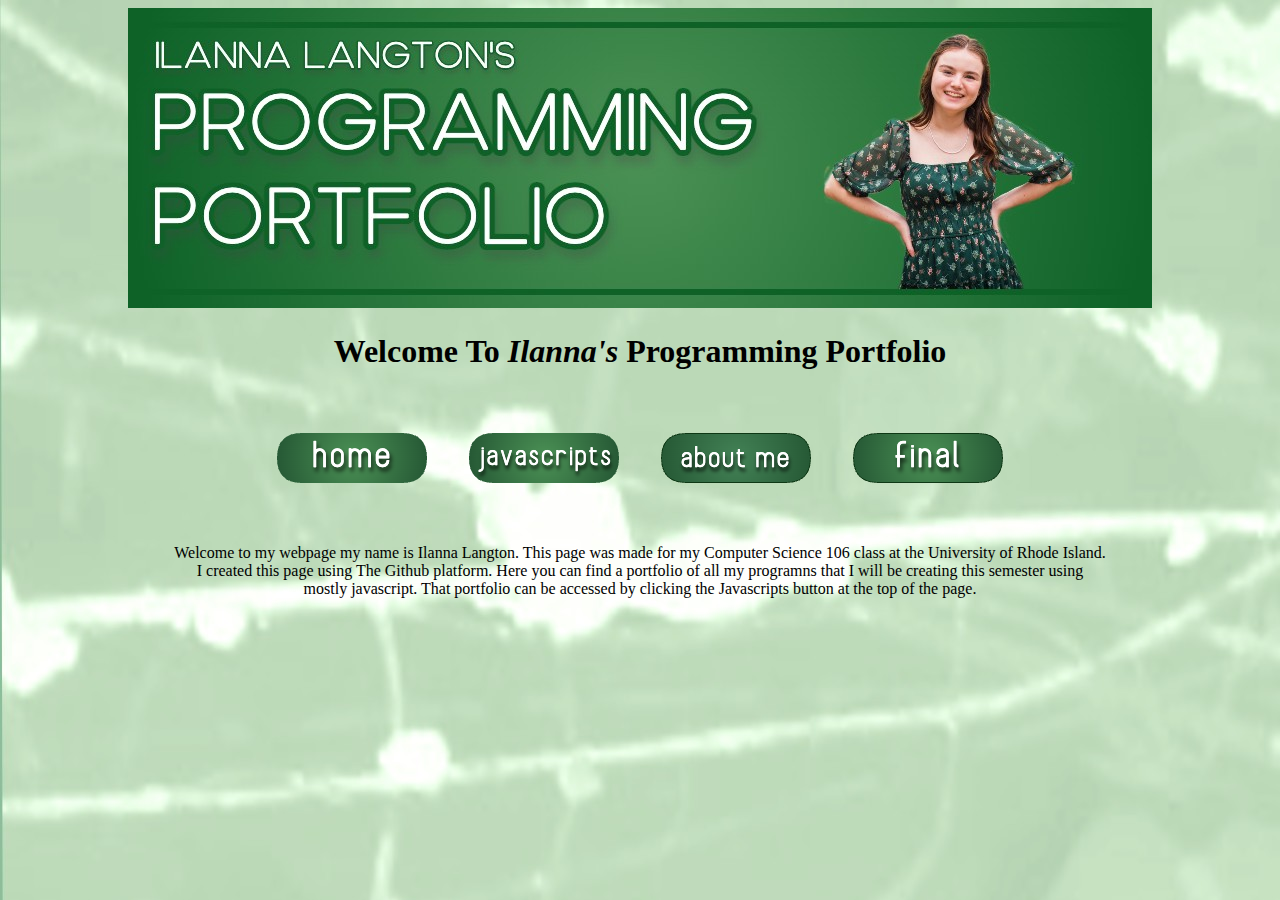
<file: index.html>
<!DOCTYPE html>
<html>
    <head>
        <meta charset="utf-8">
        <link rel="stylesheet" href="style.css">
        <title>Ilanna's Programming Portfolio</title>

    </head>
    <body>
<center> <img src="mybanner.jpg"><br>
        <h1>Welcome To <em>Ilanna's</em> Programming Portfolio</h1>

        <table>
            <thead>
                <th><a href="index.html"><img src="home.png"></a></th>
                <th><a href="javascripts.html"><img src="javascripts.png"></a></th>
                <th><a href="about.html"><img src="about.png"></a></th>
                <th><a href="final.html"><img src="final.png"></a></th>
            </thead>
        </table>
    <p>Welcome to my webpage my name is Ilanna Langton. This page was made for my Computer Science 106 class at the University of Rhode Island. <br>
        I created this page using The Github platform. Here you can find a portfolio of all my programns that I will be creating this semester using <br>
        mostly javascript. That portfolio can be accessed by clicking the Javascripts button at the top of the page. </p>
    </body>
</html>
</file>
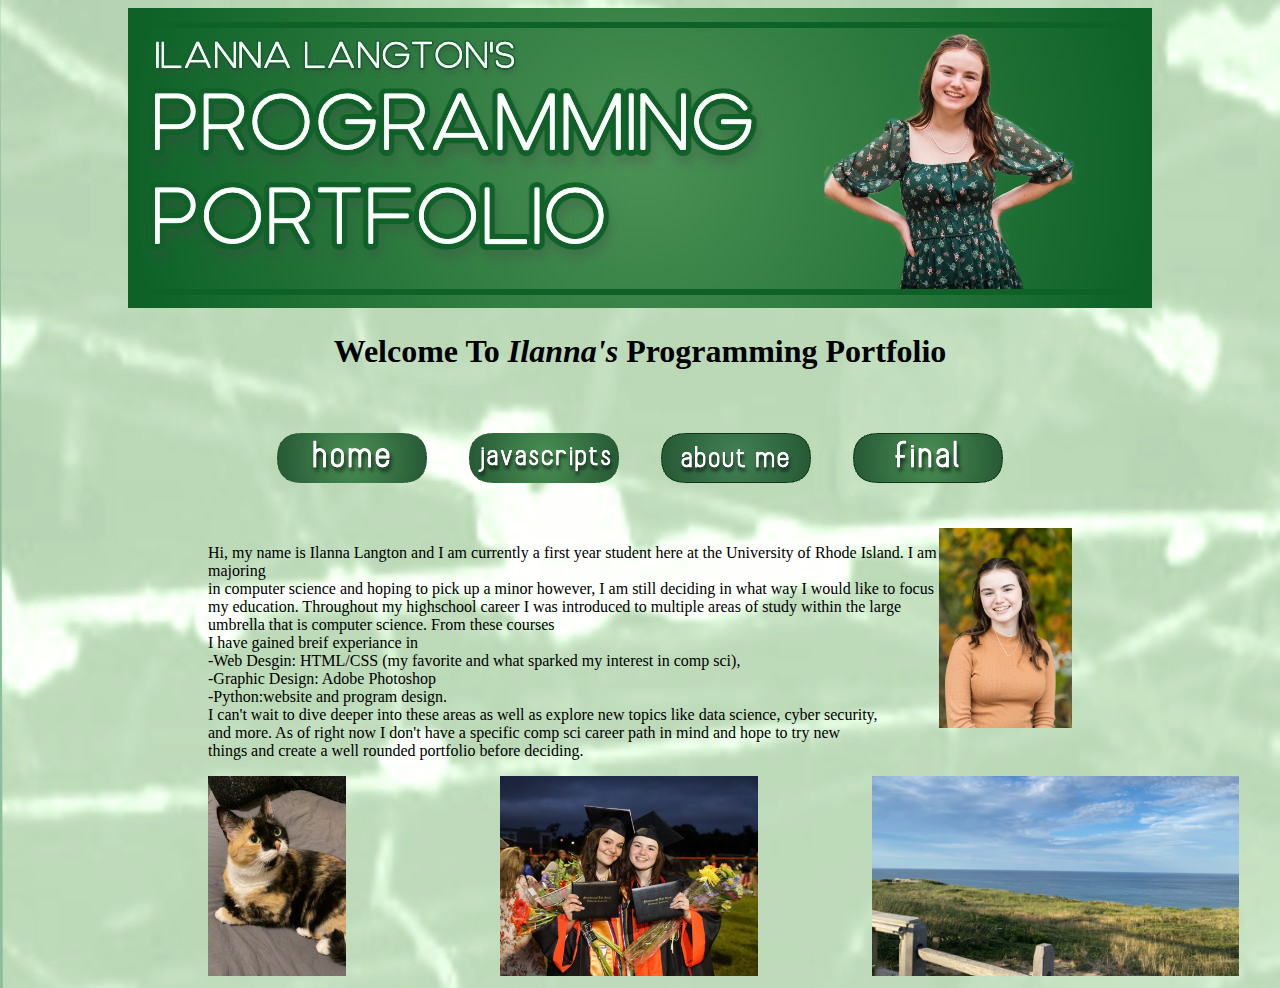
<file: about.html>
<!DOCTYPE html>
<html>
    <head>
        <link rel="stylesheet" href="style.css">
        <meta charset="utf-8">
        <title>Ilanna's Programming Portfolio</title>
     <style>
         #first-p {
             margin-left:200px;
                }
         #ilanna {
             float:right;
             margin-right:200px;}
             
        #stella-pic {
             margin-left:200px;
                }
        #grad-pic {
             margin-left:150px;
                }
        #beach-pic {
             margin-left:110px;

      
                }
    </style>
    </head>
    <body>
        <center> <img src="mybanner.jpg"><br>
        <h1>Welcome To <em>Ilanna's</em> Programming Portfolio</h1>

        <table>
            <thead>
               <th><a href="index.html"><img src="home.png"></a></th>
                <th><a href="javascripts.html"><img src="javascripts.png"></a></th>
                <th><a href="about.html"><img src="about.png"></a></th>
                <th><a href="final.html"><img src="final.png"></a></th>
            </thead>
        </table> </center>
        <img id="ilanna" src="ilanna.JPG" height="200">
    <p id="first-p">Hi, my name is Ilanna Langton and I am currently a first year student here at the University of Rhode Island. I am majoring <br>
       in computer science and hoping to pick up a minor however, I am still deciding in what way I would like to focus my education. Throughout
       my highschool career I was introduced to multiple areas of study within the large umbrella that is computer science. From these courses <br>
       I have gained breif experiance in<br>
       -Web Desgin: HTML/CSS (my favorite and what sparked my interest in comp sci),<br>
       -Graphic Design: Adobe Photoshop<br>
       -Python:website and program design.<br>
       I can't wait to dive deeper into these areas as well as explore new topics like data science, cyber security,<br>
       and more. As of right now I don't have a specific comp sci career path in mind and hope to try new <br>
       things and create a well rounded portfolio before deciding.
    </p> 
    
    <img id="stella-pic" src="stellapic.jpg" height="200">
    <img id="grad-pic" src="grad.jpg" height="200">
    <img id="beach-pic" src="beach.JPG" height="200">
    </body>
</html>
</file>
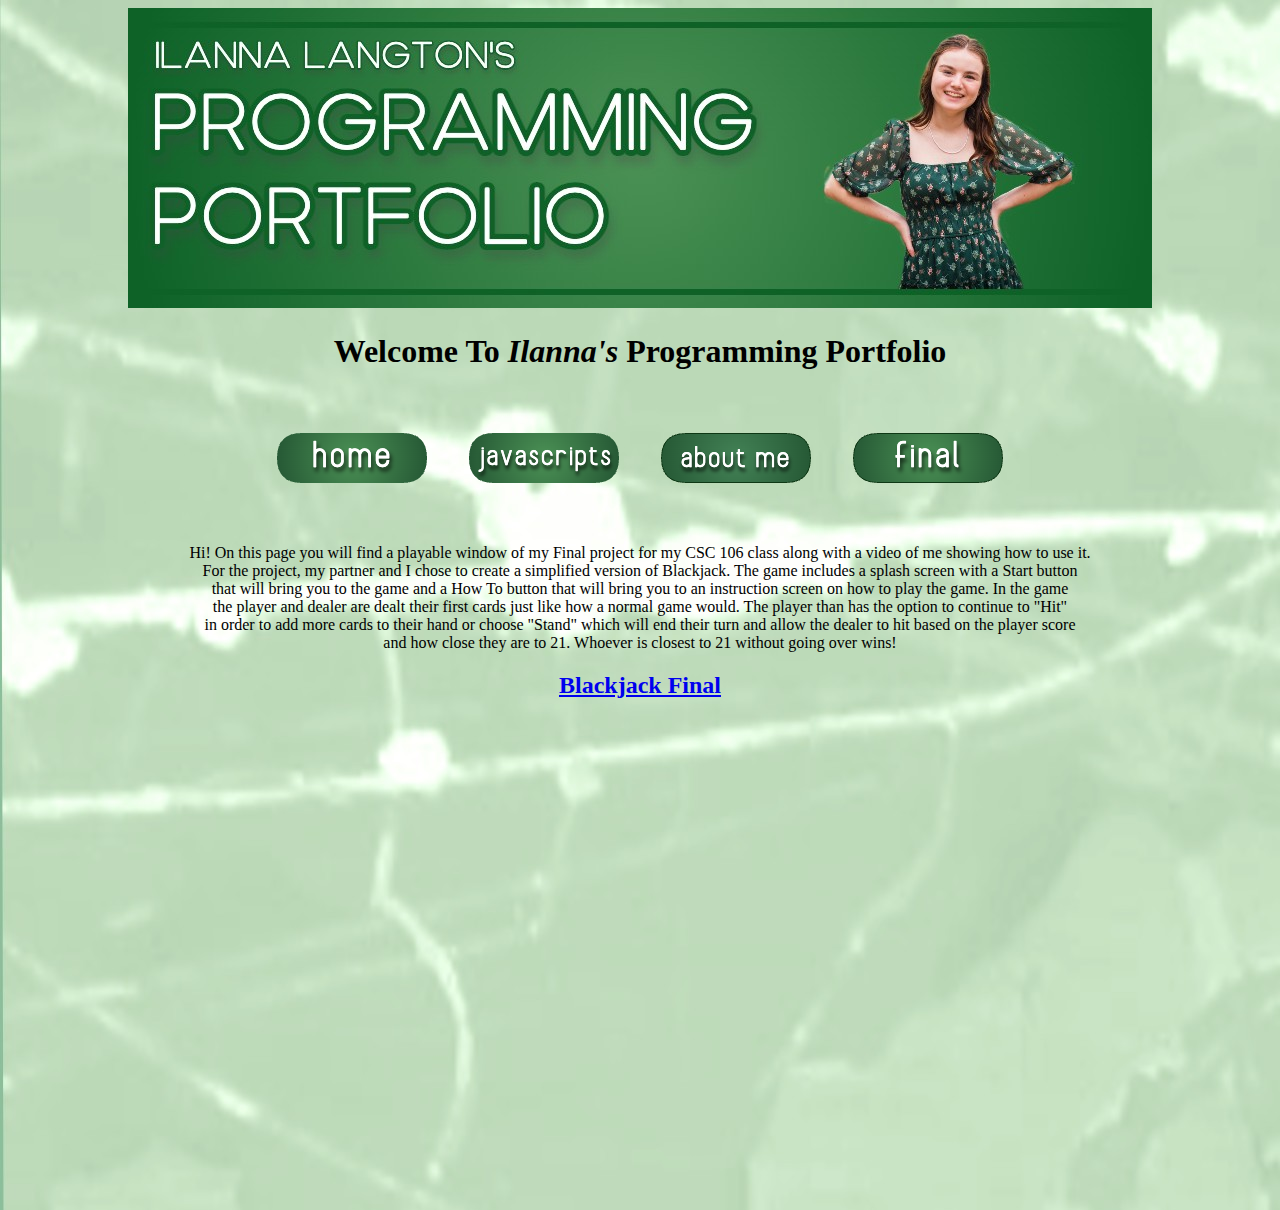
<file: final.html>
<!DOCTYPE html>
<html>
    <head>
        <meta charset="utf-8">
        <title>Ilanna's Programming Portfolio</title>
     <style>
        body {
            background-image:url("mybackground.jpg");
                }
         #first-p {
             margin-left:200px;
                }
         #ilanna {
             float:right;
             margin-right:200px;}
         
        table {
             border-spacing: 40px;
        }
        
        #stella-pic {
             margin-left:200px;
                }
        #grad-pic {
             margin-left:150px;
                }
        #beach-pic {
             margin-left:110px;

      
                }
    </style>
    </head>
    <body>
        <center> <img src="mybanner.jpg"><br>
        <h1>Welcome To <em>Ilanna's</em> Programming Portfolio</h1>

        <table>
            <thead>
               <th><a href="index.html"><img src="home.png"></a></th>
                <th><a href="javascripts.html"><img src="javascripts.png"></a></th>
                <th><a href="about.html"><img src="about.png"></a></th>
                <th><a href="final.html"><img src="final.png"></a></th>
            </thead>
        </table> 
        <p>Hi! On this page you will find a playable window of my Final project for my CSC 106 class along with a video of me showing how to use it.<br>
            For the project, my partner and I chose to create a simplified version of Blackjack. The game includes a splash screen with a Start button <br>
            that will bring you to the game and a How To button that will bring you to an instruction screen on how to play the game. In the game <br>
            the player and dealer are dealt their first cards just like how a normal game would. The player than has the option to continue to "Hit" <br>
            in order to add more cards to their hand or choose "Stand" which will end their turn and allow the dealer to hit based on the player score <br>
            and how close they are to 21. Whoever is closest to 21 without going over wins!
        </p>
            <h2><a href="https://www.khanacademy.org/computer-programming/blackjack-final/5517191897726976">Blackjack Final</a></h2><script src="https://www.khanacademy.org/computer-programming/blackjack-final/5517191897726976/embed.js?editor=no&buttons=yes&author=yes&embed=yes"></script>
            <iframe width="866" height="479" src="https://www.youtube.com/embed/CgupTOWcirA" title="CSC 106 BlackJack Final" frameborder="0" allow="accelerometer; autoplay; clipboard-write; encrypted-media; gyroscope; picture-in-picture" allowfullscreen></iframe>
    </center>
    
    </body>
</html>
</file>
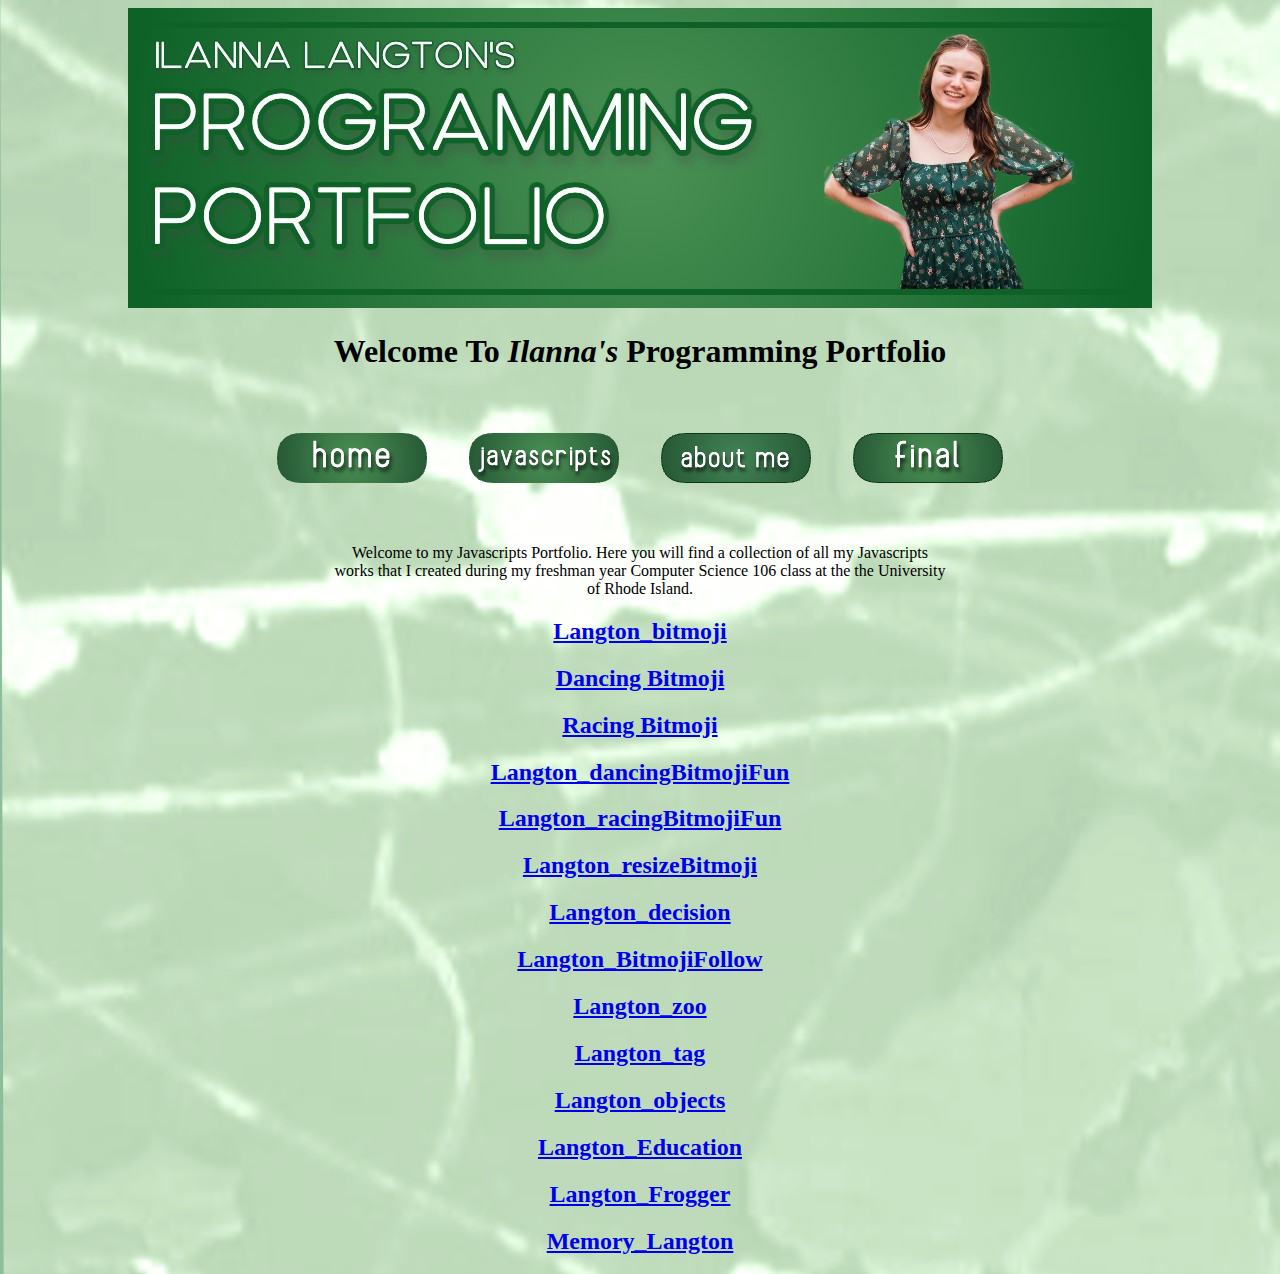
<file: javascripts.html>
<!DOCTYPE html>
<html>
    <head>
        <meta charset="utf-8">
        <link rel="stylesheet" href="style.css">
        <title>Ilanna's Programming Portfolio</title>
    </head>
    <body>
<center> <img src="mybanner.jpg"><br>
        <h1>Welcome To <em>Ilanna's</em> Programming Portfolio</h1>

        <table>
            <thead>
                <th><a href="index.html"><img src="home.png"></a></th>
                <th><a href="javascripts.html"><img src="javascripts.png"></a></th>
                <th><a href="about.html"><img src="about.png"></a></th>
                <th><a href="final.html"><img src="final.png"></a></th>
            </thead>
        </table>
    
    <p>Welcome to my Javascripts Portfolio. Here you will find a collection of all my Javascripts<br>
    works that I created during my freshman year Computer Science 106 class at the the University <br>
    of Rhode Island.</p>
    
    <h2><a href="https://www.khanacademy.org/computer-programming/langton_bitmoji/5109881155141632">Langton_bitmoji</a></h2><script src="https://www.khanacademy.org/computer-programming/langton_bitmoji/5109881155141632/embed.js?editor=no&buttons=no&author=no&embed=yes"></script>
    <h2><a href="https://www.khanacademy.org/computer-programming/dancing-bitmoji/4934168993120256">Dancing Bitmoji</a></h2><script src="https://www.khanacademy.org/computer-programming/dancing-bitmoji/4934168993120256/embed.js?editor=no&buttons=no&author=no&embed=yes"></script>
    <h2><a href="https://www.khanacademy.org/computer-programming/racing-bitmoji/6066149147590656">Racing Bitmoji</a></h2><script src="https://www.khanacademy.org/computer-programming/racing-bitmoji/6066149147590656/embed.js?editor=no&buttons=no&author=no&embed=yes"></script>
    <h2><a href="https://www.khanacademy.org/computer-programming/langton_dancingbitmojifun/6401588333166592">Langton_dancingBitmojiFun</a></h2><script src="https://www.khanacademy.org/computer-programming/langton_dancingbitmojifun/6401588333166592/embed.js?editor=no&buttons=no&author=no&embed=yes"></script>
    <h2><a href="https://www.khanacademy.org/computer-programming/langton_racingbitmojifun/5387261341908992">Langton_racingBitmojiFun</a></h2><script src="https://www.khanacademy.org/computer-programming/langton_racingbitmojifun/5387261341908992/embed.js?editor=no&buttons=no&author=no&embed=yes"></script>
    <h2><a href="https://www.khanacademy.org/computer-programming/langton_resizebitmoji/5748875173871616">Langton_resizeBitmoji</a></h2><script src="https://www.khanacademy.org/computer-programming/langton_resizebitmoji/5748875173871616/embed.js?editor=no&buttons=no&author=no&embed=yes"></script>
    <h2><a href="https://www.khanacademy.org/computer-programming/langton_decision/4886980661395456">Langton_decision </a></h2><script src="https://www.khanacademy.org/computer-programming/langton_decision/4886980661395456/embed.js?editor=no&buttons=no&author=no&embed=yes"></script>
    <h2><a href="https://www.khanacademy.org/computer-programming/langton_bitmojifollow/6186769319510016">Langton_BitmojiFollow</a></h2><script src="https://www.khanacademy.org/computer-programming/langton_bitmojifollow/6186769319510016/embed.js?editor=no&buttons=no&author=no&embed=yes"></script>
    <h2><a href="https://www.khanacademy.org/computer-programming/langton_zoo/6423748447617024">Langton_zoo</a></h2><script src="https://www.khanacademy.org/computer-programming/langton_zoo/6423748447617024/embed.js?editor=no&buttons=no&author=no&embed=yes"></script>
    <h2><a href="https://www.khanacademy.org/computer-programming/langton_tag/6639788406390784">Langton_tag</a></h2><script src="https://www.khanacademy.org/computer-programming/langton_tag/6639788406390784/embed.js?editor=no&buttons=no&author=no&embed=yes"></script>
    <h2><a href="https://www.khanacademy.org/computer-programming/langton_objects/6610616275484672">Langton_objects</a></h2><script src="https://www.khanacademy.org/computer-programming/langton_objects/6610616275484672/embed.js?editor=no&buttons=no&author=no&embed=yes"></script>
    <h2><a href="https://www.khanacademy.org/computer-programming/langton_education/5474136404574208">Langton_Education</a></h2><script src="https://www.khanacademy.org/computer-programming/langton_education/5474136404574208/embed.js?editor=no&buttons=no&author=no&embed=yes"></script>
    <h2><a href="https://www.khanacademy.org/computer-programming/langton_frogger/4820889501220864">Langton_Frogger</a></h2><script src="https://www.khanacademy.org/computer-programming/langton_frogger/4820889501220864/embed.js?editor=no&buttons=no&author=no&embed=yes"></script>
    <h2><a href="https://www.khanacademy.org/computer-programming/memory_langton/5917879756701696">Memory_Langton</a></h2><script src="https://www.khanacademy.org/computer-programming/memory_langton/5917879756701696/embed.js?editor=no&buttons=no&author=no&embed=yes"></script> 
    
    </body>
    </html>
</file>
<file: style.css>
body {
    background-image:url("mybackground.jpg");
        }
table {
    border-spacing: 40px;
}
</file>
